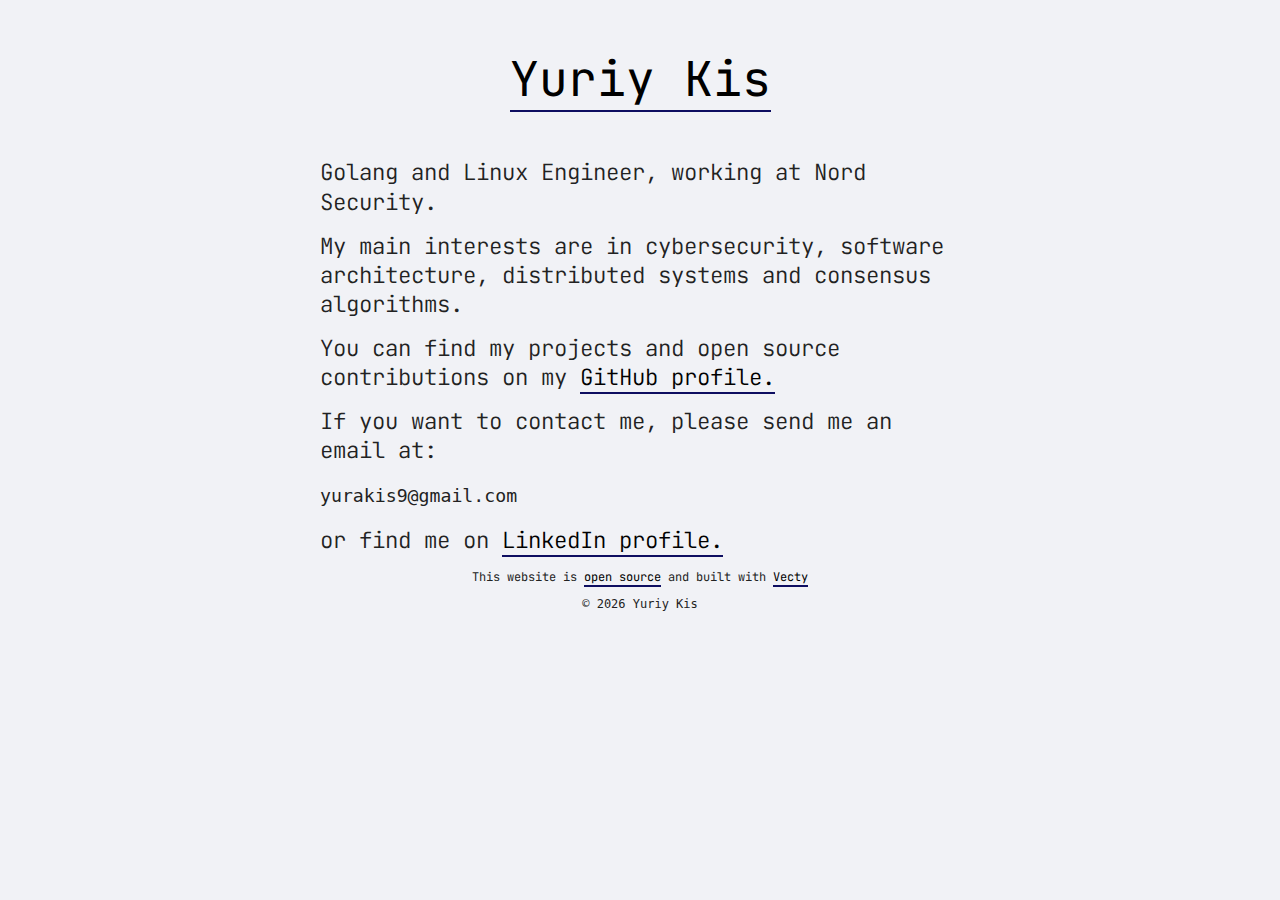
<file: index.html>
<html>

<head>
    <meta charset="utf-8" />
    <meta name="author" content="Yuriy Kis" />
    <title>yuriykis.com</title>
    <link rel="stylesheet" type="text/css" href="style.css" />
    <link rel="shortcut icon" href="favicon.png" />
    <link href='https://fonts.googleapis.com/css?family=JetBrains Mono' rel='stylesheet'>
    <script src="wasm_exec.js"></script>
    <script>
        const go = new Go();
        WebAssembly.instantiateStreaming(fetch("app.wasm"), go.importObject).then((result) => {
            go.run(result.instance);
        });
    </script>
    <!-- Google tag (gtag.js) -->
    <script async src="https://www.googletagmanager.com/gtag/js?id=G-6GN0J8XYE7"></script>
    <script>
        window.dataLayer = window.dataLayer || [];
        function gtag() { dataLayer.push(arguments); }
        gtag('js', new Date());

        gtag('config', 'G-6GN0J8XYE7');
    </script>
</head>

<body></body>

</html>
</file>
<file: style.css>
html {
    background-color: #f1f2f6;
    font-family: "JetBrains Mono";
    color: #222;
    line-height: 1.3;
}

body {
    margin: 0;
}

.main {
    margin: 0 auto;
    width: 50%;
}

@media only screen and (max-width: 600px) {
    .main {
        width: 95%;
    }
}

.logo {
    font-size: 3em;
    text-align: center;
    font-weight: 400;
    text-decoration: none;
    margin-top: 1em;
    margin-bottom: 1em;
}

h1 {
    font-weight: 300;
    font-size: 1.4em;
}

a {
    border-bottom: 0.15rem solid rgba(14, 14, 97);
    color: #000;
    text-decoration: none;
}

a:hover {
    color: #222;
}

a.xp {
    border-bottom: 0.05rem solid rgba(14, 14, 97);
}

em {
    font-style: normal;
    border-bottom: 0.05rem solid #000000;
    color: #000;
}

strong {
    font-weight: 600;
}

.email {
    font-weight: 400;
}

.cv-title {
    font-weight: 400;
}

.cv-entry {
    font-size: 1.05em;
    line-height: 2;
}

ul {
    list-style: none;
}

li {
    list-style: circle;
    list-style-position: inside;
}

blockquote {
    border-left: 3px solid #22222222;
    padding-left: 5px;
    margin-left: 5%;
    margin-top: 0;
    margin-bottom: 0;
    font-size: 14px;
}

blockquote p {
    display: inline;
}

.footer {
    display: flex;
    justify-content: flex-end;
    flex-direction: column;
    text-align: center;
    padding-bottom: 5px;
    font-size: 12px;
}
</file>
